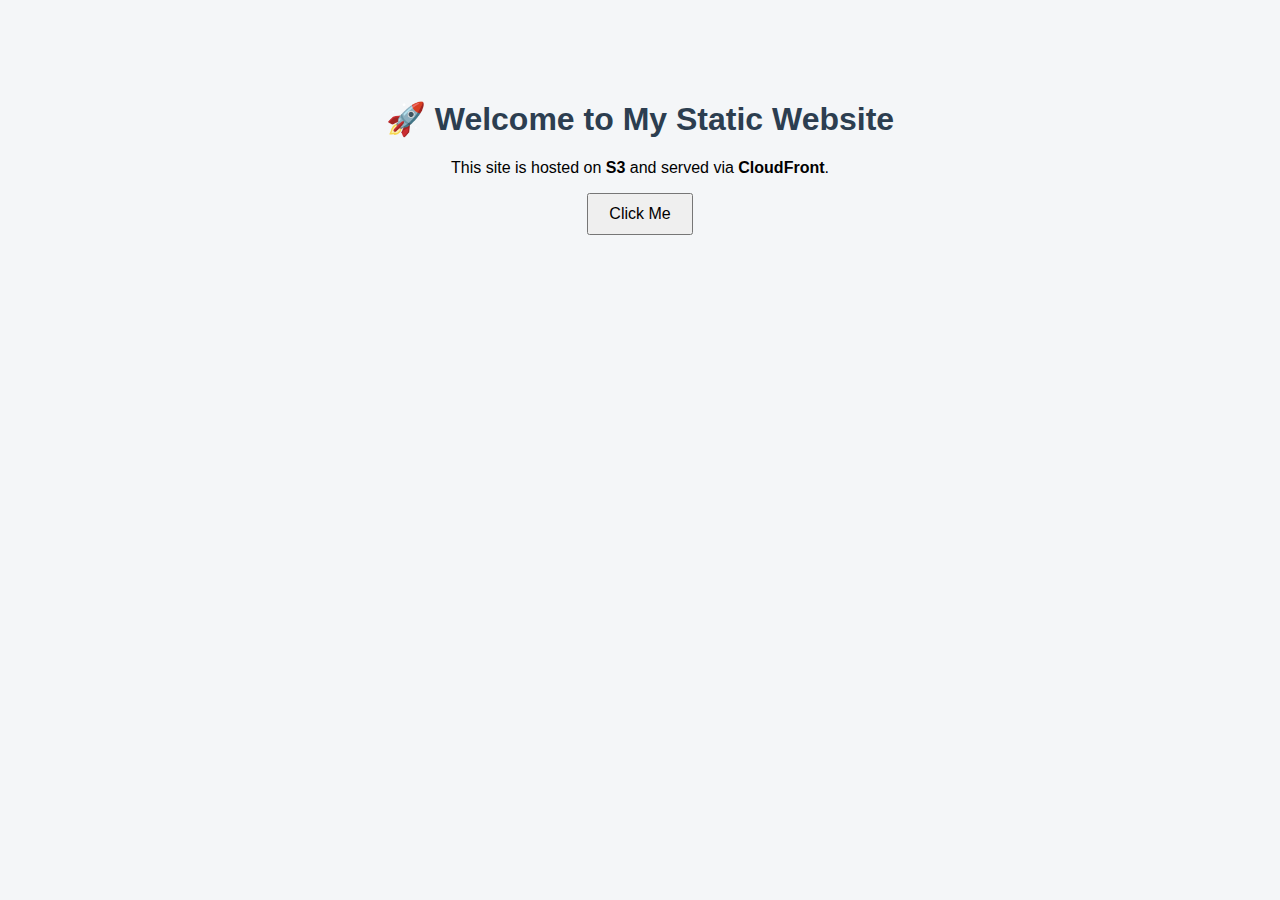
<file: Terraform/terraform-static-webiste-S3/website/index.html>
<!DOCTYPE html>
<html lang="en">
<head>
  <meta charset="UTF-8" />
  <title>My Static Website</title>
  <link rel="stylesheet" href="styles.css" />
</head>
<body>
  <h1>🚀 Welcome to My Static Website</h1>
  <p>This site is hosted on <strong>S3</strong> and served via <strong>CloudFront</strong>.</p>
  <button onclick="showMessage()">Click Me</button>

  <script src="script.js"></script>
</body>
</html>
</file>
<file: Terraform/terraform-static-webiste-S3/website/styles.css>
body {
  font-family: Arial, sans-serif;
  background-color: #f4f6f8;
  text-align: center;
  margin-top: 100px;
}

h1 {
  color: #2c3e50;
}

button {
  padding: 10px 20px;
  font-size: 16px;
  cursor: pointer;
}
</file>
